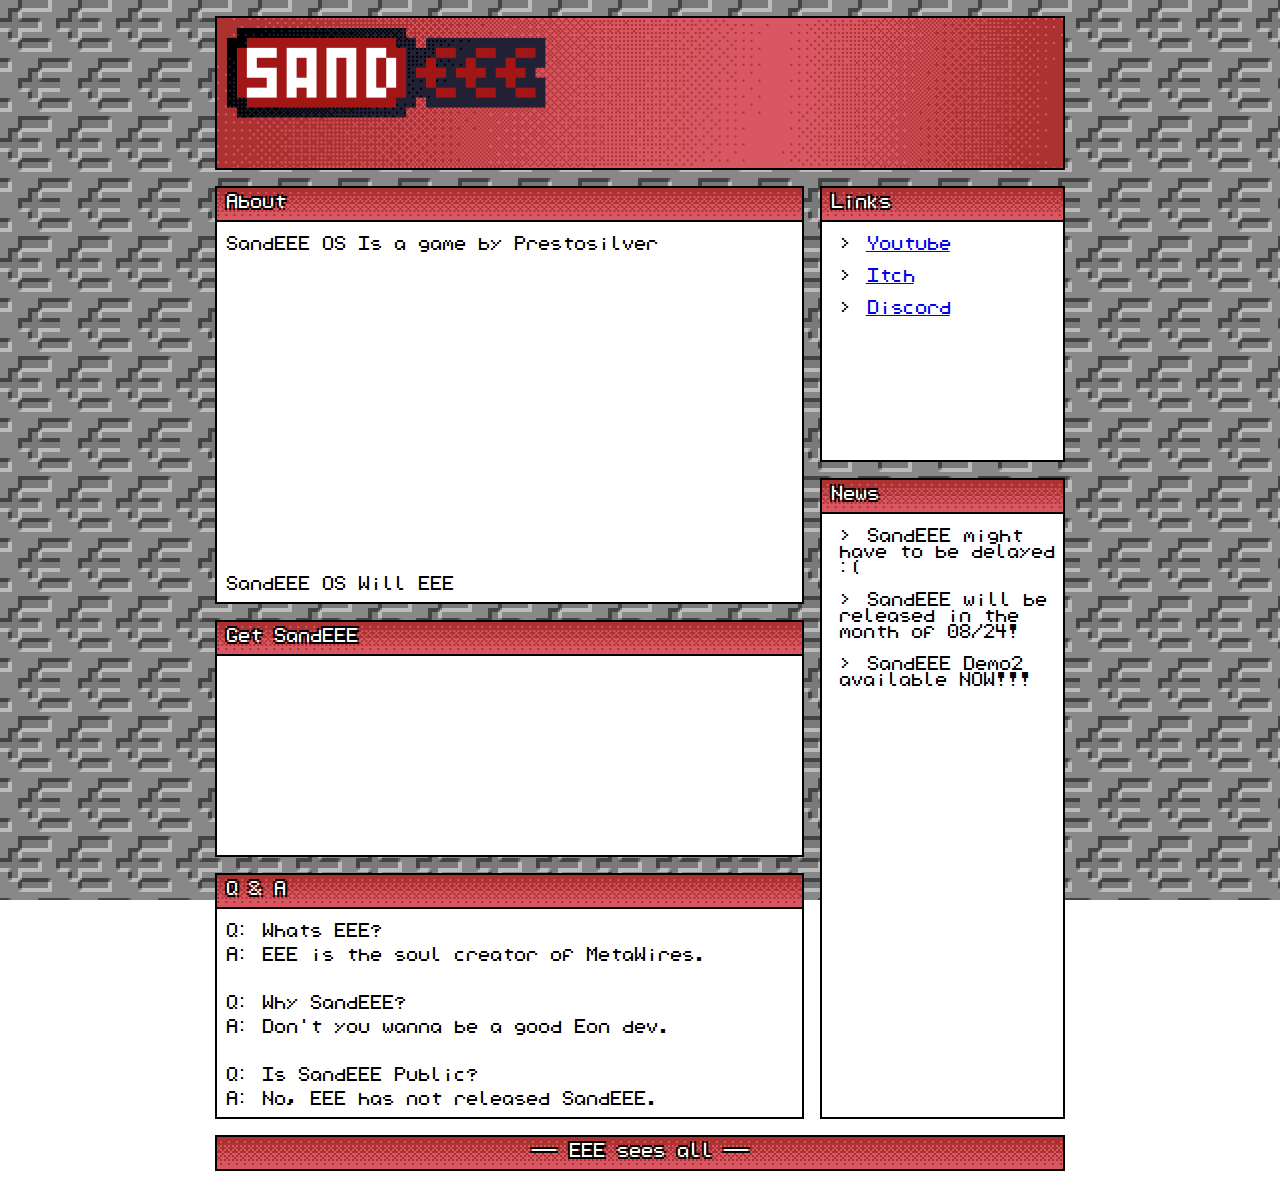
<file: index.html>
<!doctype html>
<html lang=en>

<head>
    <meta charset=utf-8>
    <link rel="stylesheet" href="/main.css">
    <title>SandEEE OS</title>
</head>

<body>
    <div id="container">
        <div class="top-bar"> </div>
        <div id="flex">
            <main>
                <div class="content">
                    <div class="title-bar">
                        <p>About</p>
                    </div>
                    <p>SandEEE OS Is a game by Prestosilver</p>
                    <iframe width="530" height="300px"
                        src="https://www.youtube.com/embed/videoseries?controls=0&amp;list=PLvDV01IOTrgBI5w2wOQquI8yNna9knsiD"
                        title="YouTube video player" frameborder="0"
                        allow="accelerometer; autoplay; clipboard-write; encrypted-media; gyroscope; picture-in-picture; web-share"
                        allowfullscreen></iframe>
                    <p>SandEEE OS Will EEE</p>
                </div>
                <div class="content">
                    <div class="title-bar">
                        <p>Get SandEEE</p>
                    </div>
                    <iframe frameborder="0" src="https://itch.io/embed/1879241?border_color=ffffff" width="530"
                        height="167"><a href="https://prestosilver.itch.io/sandeee-os">SandEEE OS by
                            Prestosilver</a></iframe>

                </div>
                <div class="content">
                    <div class="title-bar">
                        <p>Q & A</p>
                    </div>
                    <p>Q: Whats EEE?</p>
                    <p>A: EEE is the soul creator of MetaWires.</p>
                    <br/>
                    <p>Q: Why SandEEE?</p>
                    <p>A: Don't you wanna be a good Eon dev.</p>
                    <br/>
                    <p>Q: Is SandEEE Public?</p>
                    <p>A: No, EEE has not released SandEEE.</p>
                </div>
            </main>
            <aside>
                <div class="content" , id="news">
                    <div class="title-bar">
                        <p>Links</p>
                    </div>
                    <ul>
                        <li><a href="https://www.youtube.com/@prestosilver9063">Youtube</a></li>
                        <li><a href="https://prestosilver.itch.io/sandeee-os">Itch</a></li>
                        <li><a href="https://discord.com/invite/vrVVXktmfV">Discord</a></li>
                    </ul>
                </div>
                <div class="content" id="links">
                    <div class="title-bar">
                        <p>News</p>
                    </div>
                    <ul>
                        <li>SandEEE might have to be delayed :(</li>
                        <li>SandEEE will be released in the month of 08/24!</li>
                        <li>SandEEE Demo2 available NOW!!!</li>
                    </ul>
                </div>
            </aside>
        </div>
        <div class="footer">
            <p>-- EEE sees all --</p>
        </div>
    </div>
</body>

</html>
</file>
<file: main.css>
@font-face {
    font-family: SandEEESans;
    font-size: 32px;
    src: url(/font.ttf);
}

body {
    min-height: 100vh;
    background: url(/imgs/eee.png) repeat;
    /* background: #252323; */
    background-attachment: fixed;
}

.title-bar {
    background: url(/imgs/bar.png) center repeat-x;
    border: 2px solid black;
    border-left: 0px;
    border-right: 0px;
    height: 32px;
    font-family: SandEEESans;
    color: white;
    text-shadow: -2px -2px 0 #000, 2px -2px 0 #000, -2px 2px 0 #000, 2px 2px 0 #000;
    margin-bottom: 16px;
}

.footer {
    background: url(/imgs/bar.png) center repeat-x;
    border: 2px solid black;
    height: 32px;
    font-family: SandEEESans;
    color: white;
    text-shadow: -2px -2px 0 #000, 2px -2px 0 #000, -2px 2px 0 #000, 2px 2px 0 #000;
    margin-bottom: 16px;
    text-align: center;
}

.title-bar p,
.footer p {
    margin: 8px;
    position: relative;
    font-size: 16px;
}

.content {
    position: relative;
    font-size: 16px;
    font-family: SandEEESans;
    background-color: #ffffff;
    color: black;
    border: 2px solid black;
    border-top: 0px;
}

.content p,
aside p {
    margin: 8px;
}

iframe {
    display: block;
    margin: auto;
    margin-bottom: 16px;
}

p,
ul,
li {
    margin: 0;
    margin-left: 8px;
}

li {
    margin-bottom: 16px;
    list-style-type: none;
}

ul li:before {
    content: ">";
    margin-right: 16px;
}

ul {
    padding-inline-start: 0px;
}

aside {
    width: 250px;
    display: flex;
    grid-column: auto;
    flex-direction: column;
    align-items: stretch;
}

#links {
    height: 70%;
}

#news {
    height: 30%;
}

main {
    width: 600px;
    padding-right: 16px;
    display: block;
}

#flex {
    display: flex;
}

#container {
    max-width: 850px;
    margin: 0 auto;
}

.content {
    margin-bottom: 16px;
}

body {
    margin: 0;
}

.top-bar {
    height: 150px;
    background-image: url(/imgs/banner.png);
    background-size: 100%;
    border: 2px solid black;
    margin-top: 16px;
    margin-bottom: 16px;
}
</file>
